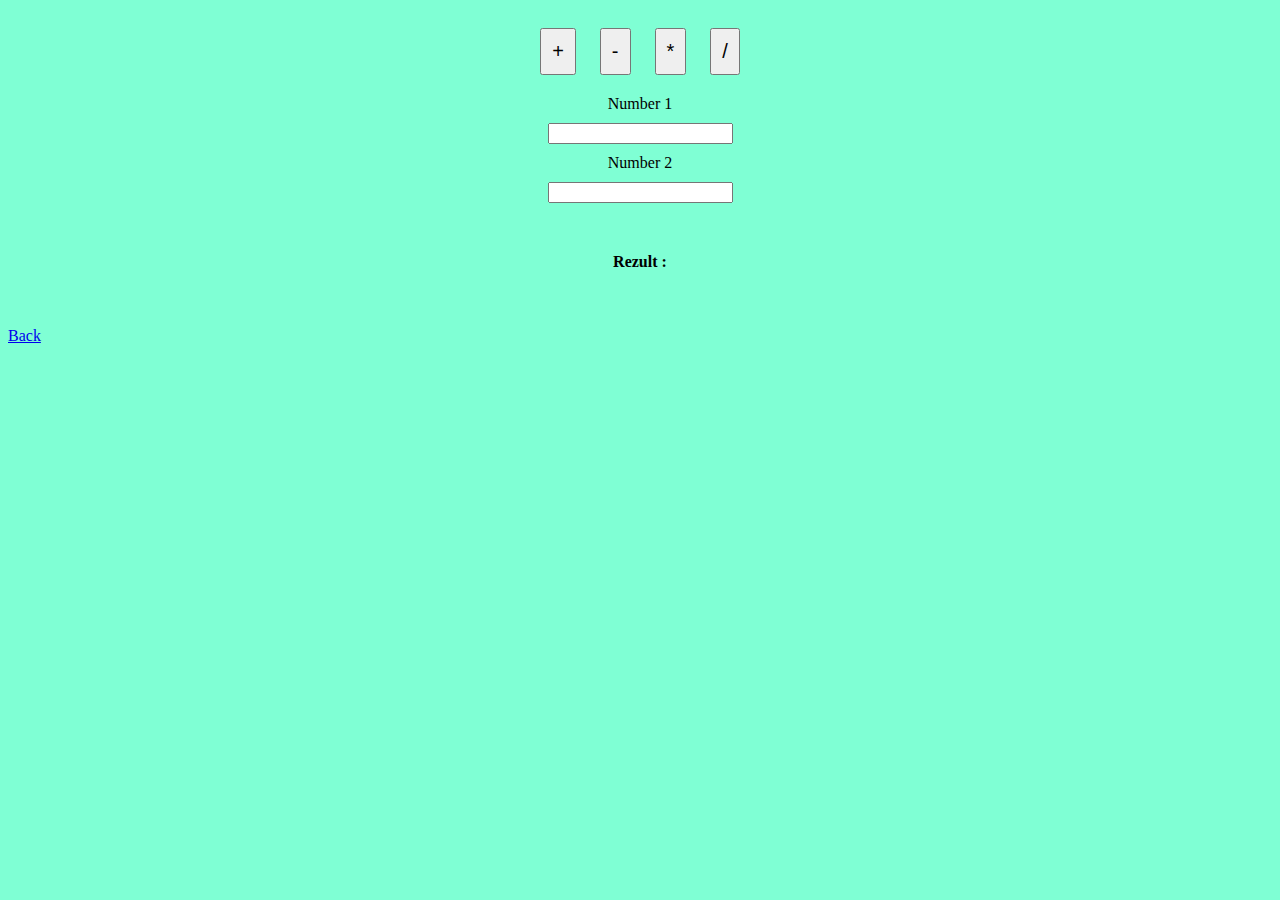
<file: test/pages/test.html>
<!DOCTYPE html>
<html lang="en">
<head>
    <meta charset="UTF-8">
    <meta http-equiv="X-UA-Compatible" content="IE=edge">
    <meta name="viewport" content="width=device-width, initial-scale=1.0">
    <title>LogosJStest</title>
</head>
<body>
    <header>
        <button class="plus">+</button>
        <button class="subtr">-</button>
        <button class="multi">*</button>
        <button class="divis">/</button>
    </header>  
    <main>
        <div>Number 1</div>
        <input id="a" type="number" size="3">
        <div>Number 2</div>
        <input id="b" type="number" size="3">
        <div id="rezult">Rezult :</div>
    </main>
    <script src="../scripts/test.js"></script>
    <link rel="stylesheet" href="../../test/styles/styles.css">
    <p><a href="../../index.html">Back</a></p>
</body>
</html>
</file>
<file: test/styles/styles.css>
body {
    background-color:aquamarine;
}

header {
    text-align: center;
    padding: 10px;
}

button {
    margin: 10px;
    padding: 10px;
    font-size: 20px;

}

main {
    display: flex;
    flex-wrap: nowrap;
    flex-direction: column;
    justify-content: center;
    align-items: center;
}

input {
    margin: 10px; 
}

#rezult {
    padding: 40px; 
    font-weight: bold;
}
</file>
